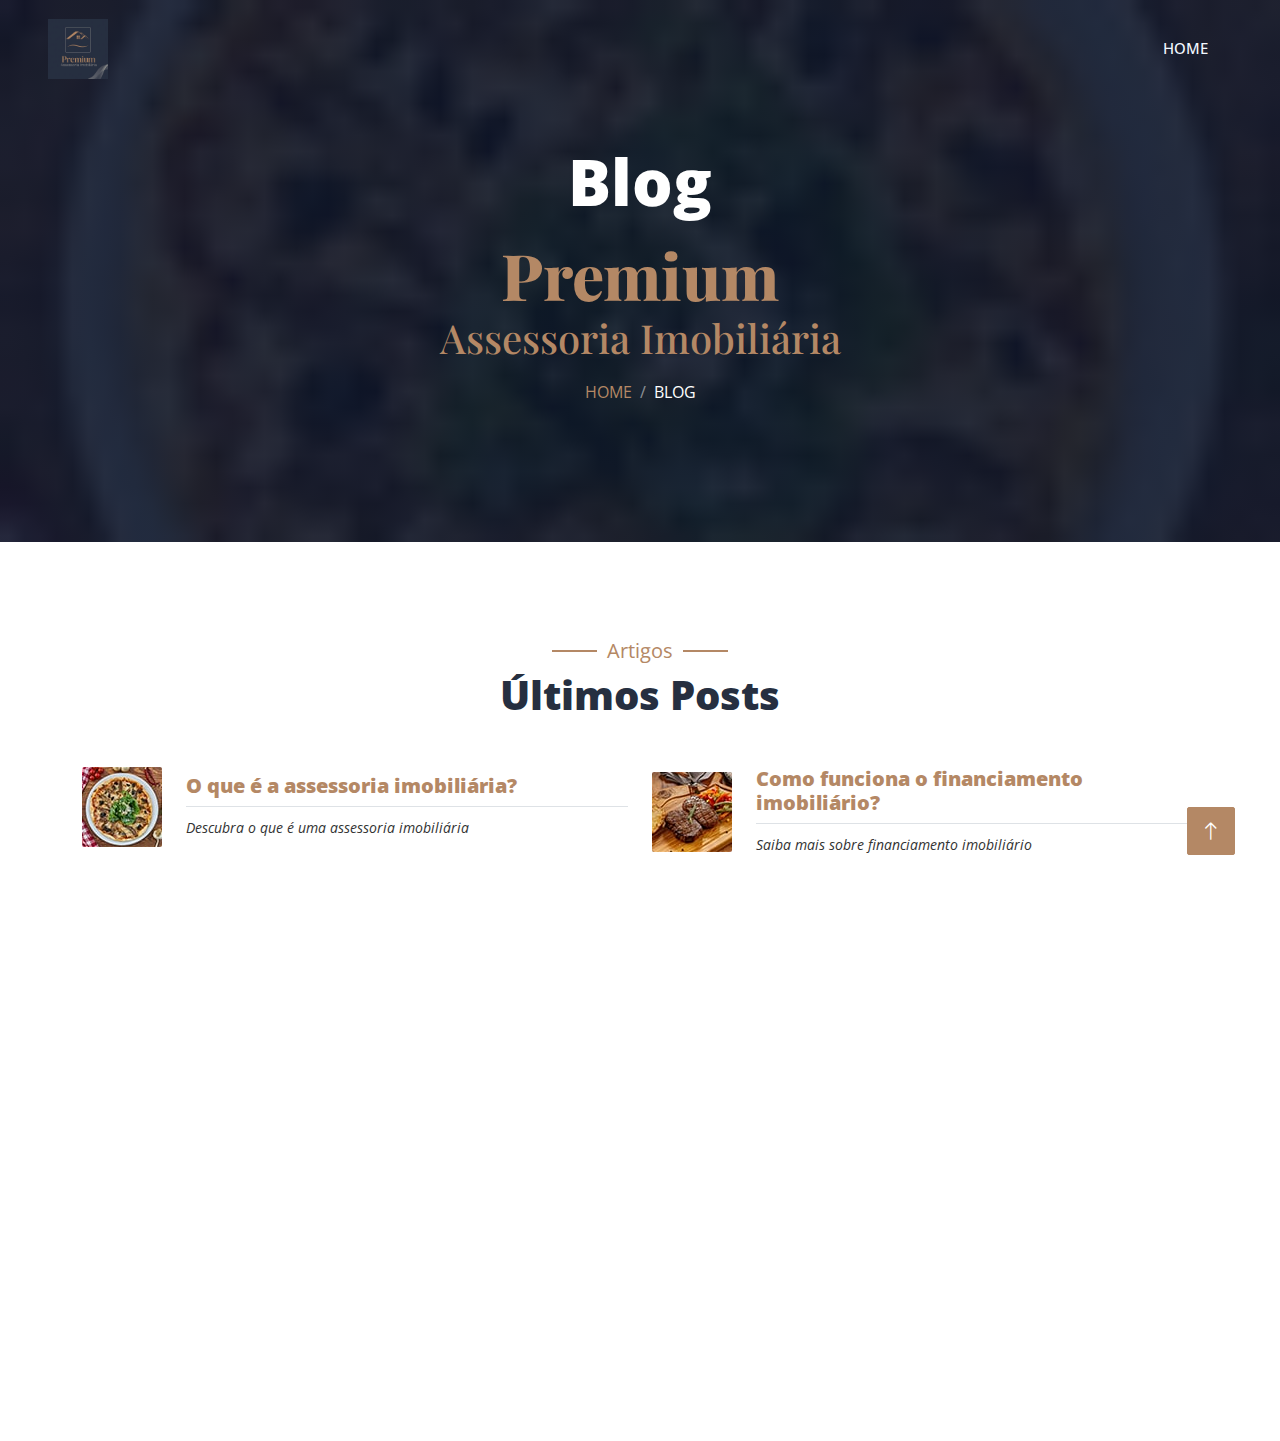
<file: blog.html>
<!DOCTYPE html>
<html lang="en">
    <head>
        <meta charset="utf-8">
        <title>Premium Assessoria Imobiliária</title>
        <meta content="width=device-width, initial-scale=1.0" name="viewport">
        <meta content="" name="keywords">
        <meta content="" name="description">

        <!-- Favicon -->
        <link href="img/logo.jpg" rel="icon">

        <!-- Google Web Fonts -->
        <link rel="preconnect" href="https://fonts.googleapis.com">
        <link rel="preconnect" href="https://fonts.gstatic.com" crossorigin>
        <link
            href="https://fonts.googleapis.com/css2?family=Heebo:wght@400;500;600&family=Playfair Display:wght@600;700;800&family=Pacifico&display=swap"
            rel="stylesheet">
        <link href="https://fonts.googleapis.com/css2?family=Open+Sans:ital,wght@0,300..800;1,300..800&display=swap"
            rel="stylesheet">

        <!-- Icon Font Stylesheet -->
        <link href="https://cdnjs.cloudflare.com/ajax/libs/font-awesome/5.10.0/css/all.min.css" rel="stylesheet">
        <link href="https://cdn.jsdelivr.net/npm/bootstrap-icons@1.4.1/font/bootstrap-icons.css" rel="stylesheet">

        <!-- Libraries Stylesheet -->
        <link href="lib/animate/animate.min.css" rel="stylesheet">
        <link href="lib/owlcarousel/assets/owl.carousel.min.css" rel="stylesheet">
        <link href="lib/tempusdominus/css/tempusdominus-bootstrap-4.min.css" rel="stylesheet" />

        <!-- Customized Bootstrap Stylesheet -->
        <link href="css/bootstrap.min.css" rel="stylesheet">

        <!-- Template Stylesheet -->
        <link href="css/style.css" rel="stylesheet">
    </head>

    <body>
        <div class="container-xxl bg-white p-0">
            <!-- Spinner Start -->
            <div id="spinner"
                class="show bg-white position-fixed translate-middle w-100 vh-100 top-50 start-50 d-flex align-items-center justify-content-center">
                <div class="spinner-border text-primary" style="width: 3rem; height: 3rem;" role="status">
                    <span class="sr-only">Loading...</span>
                </div>
            </div>
            <!-- Spinner End -->

            
            <!-- Navbar & Hero Start -->
            <div class="container-xxl position-relative p-0">
                <nav class="navbar navbar-expand-lg navbar-dark bg-dark px-4 px-lg-5 py-3 py-lg-0">
                    <a href="index.html" class="navbar-brand p-0">
                        <img src="img/logo.jpg" alt="Logo">
                    </a>
                    <button class="navbar-toggler" type="button" data-bs-toggle="collapse" data-bs-target="#navbarCollapse">
                        <span class="fa fa-bars"></span>
                    </button>
                    <div class="collapse navbar-collapse" id="navbarCollapse">
                        <div class="navbar-nav ms-auto py-0 pe-4">
                            <a href="index.html" class="nav-item nav-link">Home</a>
                        </div>
                    </div>
                </nav>

                <div class="container-xxl py-5 bg-dark blog-header mb-5">
                    <div class="container text-center my-5 pt-5 pb-4">
                        <h1 class="display-3 text-white mb-3 animated slideInDown">Blog </h1>
                        <h2 class="display-3 text-gold animated slideInLeft title-font">Premium<br>
                            <p class="display-6 text-gold">Assessoria Imobiliária</p>
                        </h2>
                        <nav aria-label="breadcrumb">
                            <ol class="breadcrumb justify-content-center text-uppercase">
                                <li class="breadcrumb-item"><a href="index.html">Home</a></li>
                                <li class="breadcrumb-item text-white active" aria-current="page">BLOG</li>
                            </ol>
                        </nav>
                    </div>
                </div>
            </div>
            <!-- Navbar & Hero End -->

            <!-- Menu Start -->
            <div class="container-xxl py-5">
                <div class="container">
                    <div class="text-center wow fadeInUp" data-wow-delay="0.1s">
                        <h5 class="section-title ff-secondary text-center text-primary fw-normal">Artigos</h5>
                        <h1 class="mb-5">Últimos Posts</h1>
                    </div>
                    <div class="tab-class text-center wow fadeInUp" data-wow-delay="0.1s">
                        <div class="tab-content">
                            <div id="tab-1" class="tab-pane fade show p-0 active">
                                <div class="row g-4">
                                    <div class="col-lg-6">
                                        <div class="d-flex align-items-center">
                                            <img class="flex-shrink-0 img-fluid rounded" src="img/menu-3.jpg" alt=""
                                                style="width: 80px;">
                                            <div class="w-100 d-flex flex-column text-start ps-4">
                                                <h5 class="d-flex justify-content-between border-bottom pb-2">
                                                    <span><a href="#" class="blog-link" data-content="conteudo1">O que é a
                                                            assessoria imobiliária?</a></span>
                                                </h5>
                                                <small class="fst-italic">Descubra o que é uma assessoria
                                                    imobiliária</small>
                                            </div>
                                        </div>
                                    </div>
                                    <div class="col-lg-6">
                                        <div class="d-flex align-items-center">
                                            <img class="flex-shrink-0 img-fluid rounded" src="img/menu-4.jpg" alt=""
                                                style="width: 80px;">
                                            <div class="w-100 d-flex flex-column text-start ps-4">
                                                <h5 class="d-flex justify-content-between border-bottom pb-2">
                                                    <span><a href="#" class="blog-link" data-content="conteudo2">Como
                                                            funciona o financiamento imobiliário?</a></span>
                                                </h5>
                                                <small class="fst-italic">Saiba mais sobre financiamento imobiliário</small>
                                            </div>
                                        </div>
                                    </div>
                                </div>
                            </div>
                        </div>
                    </div>
                    <div id="conteudo1" style="display: none;">
                        <hr>
                        <h3 style="margin-top: 24px;">O que é a assessoria imobiliária?</h3>
                        <p class="justify-text">
                            A assessoria de documentação imobiliária é um serviço especializado que auxilia na
                            organização e verificação de todos os documentos necessários para transações
                            de imóveis. Profissionais da área garantem que tudo esteja em ordem, incluindo 
                            contratos, certidões, escrituras e registros. Este serviço visa prevenir problemas 
                            legais, assegurar a conformidade com as regulamentações e garantir que a compra ou 
                            venda de um imóvel seja realizada de maneira segura e eficiente.
                        </p>
                    </div>

                    <div id="conteudo2" style="display: none;">
                        <hr>
                        <h3 style="margin-top: 24px;">Como funciona o financiamento imobiliário?</h3>
                        <p class="justify-text">
                            Um financiamento imobiliário é um tipo de empréstimo destinado à compra de imóveis,
                            seja para moradia ou investimento. Nesse processo, um banco ou instituição
                            financeira concede um crédito ao comprador, que compromete-se a pagar o valor 
                            emprestado em parcelas mensais, acrescidas de juros, ao longo de um período 
                            determinado. O imóvel adquirido geralmente serve como garantia para o financiamento. 
                            O objetivo é facilitar a aquisição de propriedades, tornando possível o pagamento
                            em parcelas ao invés de exigir o desembolso total imediato. Trabalhamos com os 
                            principais bancos do país.
                        </p>
                    </div>
                </div>
            </div>
            <!-- Menu End -->

            <!-- Footer Start -->
            <div class="container-fluid bg-dark text-light footer pt-5 mt-5 wow fadeIn" data-wow-delay="0.1s">
                <div class="container py-5">
                    <div class="row g-5">
                        <div class="col-lg-4 col-md-6">
                            <h4 class="section-title ff-secondary text-start text-primary fw-normal mb-4">Empresa</h4>
                            <a class="btn btn-link" href="">Sobre nós</a>
                            <a class="btn btn-link" href="">Contato</a>
                            <a class="btn btn-link" href="">Blog</a>
                            <a class="btn btn-link" href="">Política de privacidade</a>
                            <a class="btn btn-link" href="">Termos e condições</a>
                        </div>
                        <div class="col-lg-4 col-md-6">
                            <h4 class="section-title ff-secondary text-start text-primary fw-normal mb-4">Contato</h4>
                            <p class="mb-2"><i class="fa fa-phone-alt me-3"></i>(11) 95472-7371</p>
                            <p class="mb-2"><i class="fa fa-envelope me-3"></i>atendimento@assessoriapremium.com.br</p>
                            <p class="mb-2" href="https://www.instagram.com/assessoriapremium.imob" target="_blank">
                                <i class="fab fa-instagram me-3"></i>Instagram Premium Assessoria
                            </p>
                        </div>
                        <div class="col-lg-4 col-md-6">
                            <h4 class="section-title ff-secondary text-start text-primary fw-normal mb-4">Funcionamento
                            </h4>
                            <h5 class="text-light fw-normal">Segunda - Sexta</h5>
                            <p>9h às 18h</p>
                        </div>
                    </div>
                </div>
                <div class="container">
                    <div class="copyright">
                        <div class="row">
                            <div class="col-md-6 text-center text-md-start mb-3 mb-md-0">
                                Made with ❤️ by <a href="https://github.com/pgsilva" target="_blank">mrmorales</a> and
                                <a href="https://github.com/LPHolanda" target="_blank">LPHolanda</a>.
                                <hr>
                                &copy; <a class="border-bottom" href="#">Premium Assessoria</a>, All Right Reserved.
                                Designed By <a class="border-bottom" href="https://htmlcodex.com">HTML Codex</a>
                            </div>
                        </div>
                    </div>
                </div>
            </div>
            <!-- Footer End -->

            <!-- Back to Top -->
            <a onclick="scrollToSection('navbar')" class="btn btn-lg btn-primary btn-lg-square back-to-top"><i
                    class="bi bi-arrow-up"></i></a>
        </div>

        <!-- JavaScript Libraries -->
        <script src="https://code.jquery.com/jquery-3.4.1.min.js"></script>
        <script src="https://cdn.jsdelivr.net/npm/bootstrap@5.0.0/dist/js/bootstrap.bundle.min.js"></script>
        <script src="lib/wow/wow.min.js"></script>
        <script src="lib/easing/easing.min.js"></script>
        <script src="lib/waypoints/waypoints.min.js"></script>
        <script src="lib/counterup/counterup.min.js"></script>
        <script src="lib/owlcarousel/owl.carousel.min.js"></script>
        <script src="lib/tempusdominus/js/moment.min.js"></script>
        <script src="lib/tempusdominus/js/moment-timezone.min.js"></script>
        <script src="lib/tempusdominus/js/tempusdominus-bootstrap-4.min.js"></script>

        <!-- Template Javascript -->
        <script src="js/main.js"></script>
        <script src="js/contact.js"></script>
        <script src="js/scrollToSection.js"></script>

        <!-- Custom Javascript -->
        <script>
            $(document).ready(function () {
                $('.blog-link').on('click', function (e) {
                    e.preventDefault();
                    var contentId = $(this).data('content');
                    $('#' + contentId).slideToggle();
                });
            });
        </script>
    </body>
</html>
</file>
<file: css/style.css>
/********** Template CSS **********/
:root {
    --primary: #B48865;
    --light: #F1F8FF;
    --dark: #262F40;
}


.ff-secondary {
    font-family: 'Open Sans', cursive;
}

.fw-medium {
    font-weight: 600 !important;
}

.fw-semi-bold {
    font-weight: 700 !important;
}

.back-to-top {
    position: fixed;
    display: none;
    right: 45px;
    bottom: 45px;
    z-index: 99;
}


/*** Spinner ***/
#spinner {
    opacity: 0;
    visibility: hidden;
    transition: opacity .5s ease-out, visibility 0s linear .5s;
    z-index: 99999;
}

#spinner.show {
    transition: opacity .5s ease-out, visibility 0s linear 0s;
    visibility: visible;
    opacity: 1;
}


/*** Button ***/
.btn {
    font-family: 'Open Sans', sans-serif;
    font-weight: 500;
    text-transform: uppercase;
    transition: .5s;
}

.btn.btn-primary,
.btn.btn-secondary {
    color: #FFFFFF;
}

.btn-square {
    width: 38px;
    height: 38px;
}

.btn-sm-square {
    width: 32px;
    height: 32px;
}

.btn-lg-square {
    width: 48px;
    height: 48px;
}

.btn-square,
.btn-sm-square,
.btn-lg-square {
    padding: 0;
    display: flex;
    align-items: center;
    justify-content: center;
    font-weight: normal;
    border-radius: 2px;
}


/*** Navbar ***/
.navbar-dark .navbar-nav .nav-link {
    position: relative;
    margin-left: 25px;
    padding: 35px 0;
    font-size: 15px;
    color: var(--light) !important;
    text-transform: uppercase;
    font-weight: 500;
    outline: none;
    transition: .5s;
    cursor: pointer;
}

.sticky-top.navbar-dark .navbar-nav .nav-link {
    padding: 20px 0;
}

.navbar-dark .navbar-nav .nav-link:hover,
.navbar-dark .navbar-nav .nav-link.active {
    color: var(--primary) !important;
}

.navbar-dark .navbar-brand img {
    max-height: 60px;
    transition: .5s;
}

.sticky-top.navbar-dark .navbar-brand img {
    max-height: 45px;
}

@media (max-width: 991.98px) {
    .sticky-top.navbar-dark {
        position: relative;
    }

    .navbar-dark .navbar-collapse {
        margin-top: 15px;
        border-top: 1px solid rgba(255, 255, 255, .1)
    }

    .navbar-dark .navbar-nav .nav-link,
    .sticky-top.navbar-dark .navbar-nav .nav-link {
        padding: 10px 0;
        margin-left: 0;
    }

    .navbar-dark .navbar-brand img {
        max-height: 45px;
    }
}

@media (min-width: 992px) {
    .navbar-dark {
        position: absolute;
        width: 100%;
        top: 0;
        left: 0;
        z-index: 999;
        background: transparent !important;
    }
    
    .sticky-top.navbar-dark {
        position: fixed;
        background: var(--dark) !important;
    }
}


/*** Hero Header ***/
.hero-header {
    background: linear-gradient(rgba(15, 23, 43, .9), rgba(15, 23, 43, .9)), url(../img/bg-hero.jpg);
    background-position: center center;
    background-repeat: no-repeat;
    background-size: cover;
}

.hero-header img {
    animation: imgRotate 50s linear infinite;
}

/*** Blog Header ***/
.blog-header {
    background: linear-gradient(rgba(15, 23, 43, .9), rgba(15, 23, 43, .9)), url(../img/menu-3.jpg);
    background-position: center center;
    background-repeat: no-repeat;
    background-size: cover;
}

.blog-header img {
    animation: imgRotate 50s linear infinite;
}

@keyframes imgRotate { 
    100% { 
        transform: rotate(360deg); 
    } 
}

.breadcrumb-item + .breadcrumb-item::before {
    color: rgba(255, 255, 255, .5);
}


/*** Section Title ***/
.section-title {
    position: relative;
    display: inline-block;
}

.section-title::before {
    position: absolute;
    content: "";
    width: 45px;
    height: 2px;
    top: 50%;
    left: -55px;
    margin-top: -1px;
    background: var(--primary);
}

.section-title::after {
    position: absolute;
    content: "";
    width: 45px;
    height: 2px;
    top: 50%;
    right: -55px;
    margin-top: -1px;
    background: var(--primary);
}

.section-title.text-start::before,
.section-title.text-end::after {
    display: none;
}

.justify-text {
    text-align: justify;
}

/*** Contact ***/
.btn-whatsapp {
    background-color: #0CC042;
    border-color: #0CC042;
}

.btn-whatsapp:hover {
    background-color: #09963B;
    border-color: #09963B;
}


/*** Service ***/
.service-item {
    height: 100%;
    box-shadow: 0 0 45px rgba(0, 0, 0, .08);
    transition: .5s;
}

.service-item:hover {
    background: var(--primary);
}

.service-item * {
    transition: .5s;
}

.service-item:hover * {
    color: var(--light) !important;
}


/*** Food Menu ***/
.nav-pills .nav-item .active {
    border-bottom: 2px solid var(--primary);
}


/*** Youtube Video ***/
.video {
    position: relative;
    height: 100%;
    min-height: 250px;
    background: linear-gradient(rgba(15, 23, 43, .1), rgba(15, 23, 43, .1)), url(../img/contact-2.jpg);
    background-position: center center;
    background-repeat: no-repeat;
    background-size: cover;
}

.video .btn-play {
    position: absolute;
    z-index: 3;
    top: 50%;
    left: 50%;
    transform: translateX(-50%) translateY(-50%);
    box-sizing: content-box;
    display: block;
    width: 32px;
    height: 44px;
    border-radius: 50%;
    border: none;
    outline: none;
    padding: 18px 20px 18px 28px;
}

.video .btn-play:before {
    content: "";
    position: absolute;
    z-index: 0;
    left: 50%;
    top: 50%;
    transform: translateX(-50%) translateY(-50%);
    display: block;
    width: 100px;
    height: 100px;
    background: var(--primary);
    border-radius: 50%;
    animation: pulse-border 1500ms ease-out infinite;
}

.video .btn-play:after {
    content: "";
    position: absolute;
    z-index: 1;
    left: 50%;
    top: 50%;
    transform: translateX(-50%) translateY(-50%);
    display: block;
    width: 100px;
    height: 100px;
    background: var(--primary);
    border-radius: 50%;
    transition: all 200ms;
}

.video .btn-play img {
    position: relative;
    z-index: 3;
    max-width: 100%;
    width: auto;
    height: auto;
}

.video .btn-play span {
    display: block;
    position: relative;
    z-index: 3;
    width: 0;
    height: 0;
    border-left: 32px solid var(--dark);
    border-top: 22px solid transparent;
    border-bottom: 22px solid transparent;
}

@keyframes pulse-border {
    0% {
        transform: translateX(-50%) translateY(-50%) translateZ(0) scale(1);
        opacity: 1;
    }

    100% {
        transform: translateX(-50%) translateY(-50%) translateZ(0) scale(1.5);
        opacity: 0;
    }
}

#videoModal {
    z-index: 99999;
}

#videoModal .modal-dialog {
    position: relative;
    max-width: 800px;
    margin: 60px auto 0 auto;
}

#videoModal .modal-body {
    position: relative;
    padding: 0px;
}

#videoModal .close {
    position: absolute;
    width: 30px;
    height: 30px;
    right: 0px;
    top: -30px;
    z-index: 999;
    font-size: 30px;
    font-weight: normal;
    color: #FFFFFF;
    background: #000000;
    opacity: 1;
}


/*** Team ***/
.team-item {
    box-shadow: 0 0 45px rgba(0, 0, 0, .08);
    height: calc(100% - 38px);
    transition: .5s;
}

.team-item img {
    transition: .5s;
}

.team-item:hover img {
    transform: scale(1.1);
}

.team-item:hover {
    height: 100%;
}

.team-item .btn {
    border-radius: 38px 38px 0 0;
}


/*** Testimonial ***/
.testimonial-carousel .owl-item .testimonial-item,
.testimonial-carousel .owl-item.center .testimonial-item * {
    transition: .5s;
}

.testimonial-carousel .owl-item.center .testimonial-item {
    background: var(--primary) !important;
    border-color: var(--primary) !important;
}

.testimonial-carousel .owl-item.center .testimonial-item * {
    color: var(--light) !important;
}

.testimonial-carousel .owl-dots {
    margin-top: 24px;
    display: flex;
    align-items: flex-end;
    justify-content: center;
}

.testimonial-carousel .owl-dot {
    position: relative;
    display: inline-block;
    margin: 0 5px;
    width: 15px;
    height: 15px;
    border: 1px solid #CCCCCC;
    border-radius: 15px;
    transition: .5s;
}

.testimonial-carousel .owl-dot.active {
    background: var(--primary);
    border-color: var(--primary);
}


/*** Footer ***/
.footer .btn.btn-social {
    margin-right: 5px;
    width: 35px;
    height: 35px;
    display: flex;
    align-items: center;
    justify-content: center;
    color: var(--light);
    border: 1px solid #FFFFFF;
    border-radius: 35px;
    transition: .3s;
}

.footer .btn.btn-social:hover {
    color: var(--primary);
}

.footer .btn.btn-link {
    display: block;
    margin-bottom: 5px;
    padding: 0;
    text-align: left;
    color: #FFFFFF;
    font-size: 15px;
    font-weight: normal;
    text-transform: capitalize;
    transition: .3s;
}

.footer .btn.btn-link::before {
    position: relative;
    content: "\f105";
    font-family: "Font Awesome 5 Free";
    font-weight: 900;
    margin-right: 10px;
}

.footer .btn.btn-link:hover {
    letter-spacing: 1px;
    box-shadow: none;
}

.footer .copyright {
    padding: 25px 0;
    font-size: 15px;
    border-top: 1px solid rgba(256, 256, 256, .1);
}

.footer .copyright a {
    color: var(--light);
}

.footer .footer-menu a {
    margin-right: 15px;
    padding-right: 15px;
    border-right: 1px solid rgba(255, 255, 255, .1);
}

.footer .footer-menu a:last-child {
    margin-right: 0;
    padding-right: 0;
    border-right: none;
}

/***** Custom ******/
body {
    font-family: 'Open Sans', sans-serif;
    font-size: 16px;
    font-weight: 400;
    line-height: 1.8;
    color: #333;
    background: #262F40 !important;
}

.text-gold {
    color: #B48865 !important;
    font-weight: 500 !important;
}

.title-font {
    font-family: 'Playfair Display', serif !important;
    font-weight: 800 !important;
}
</file>
